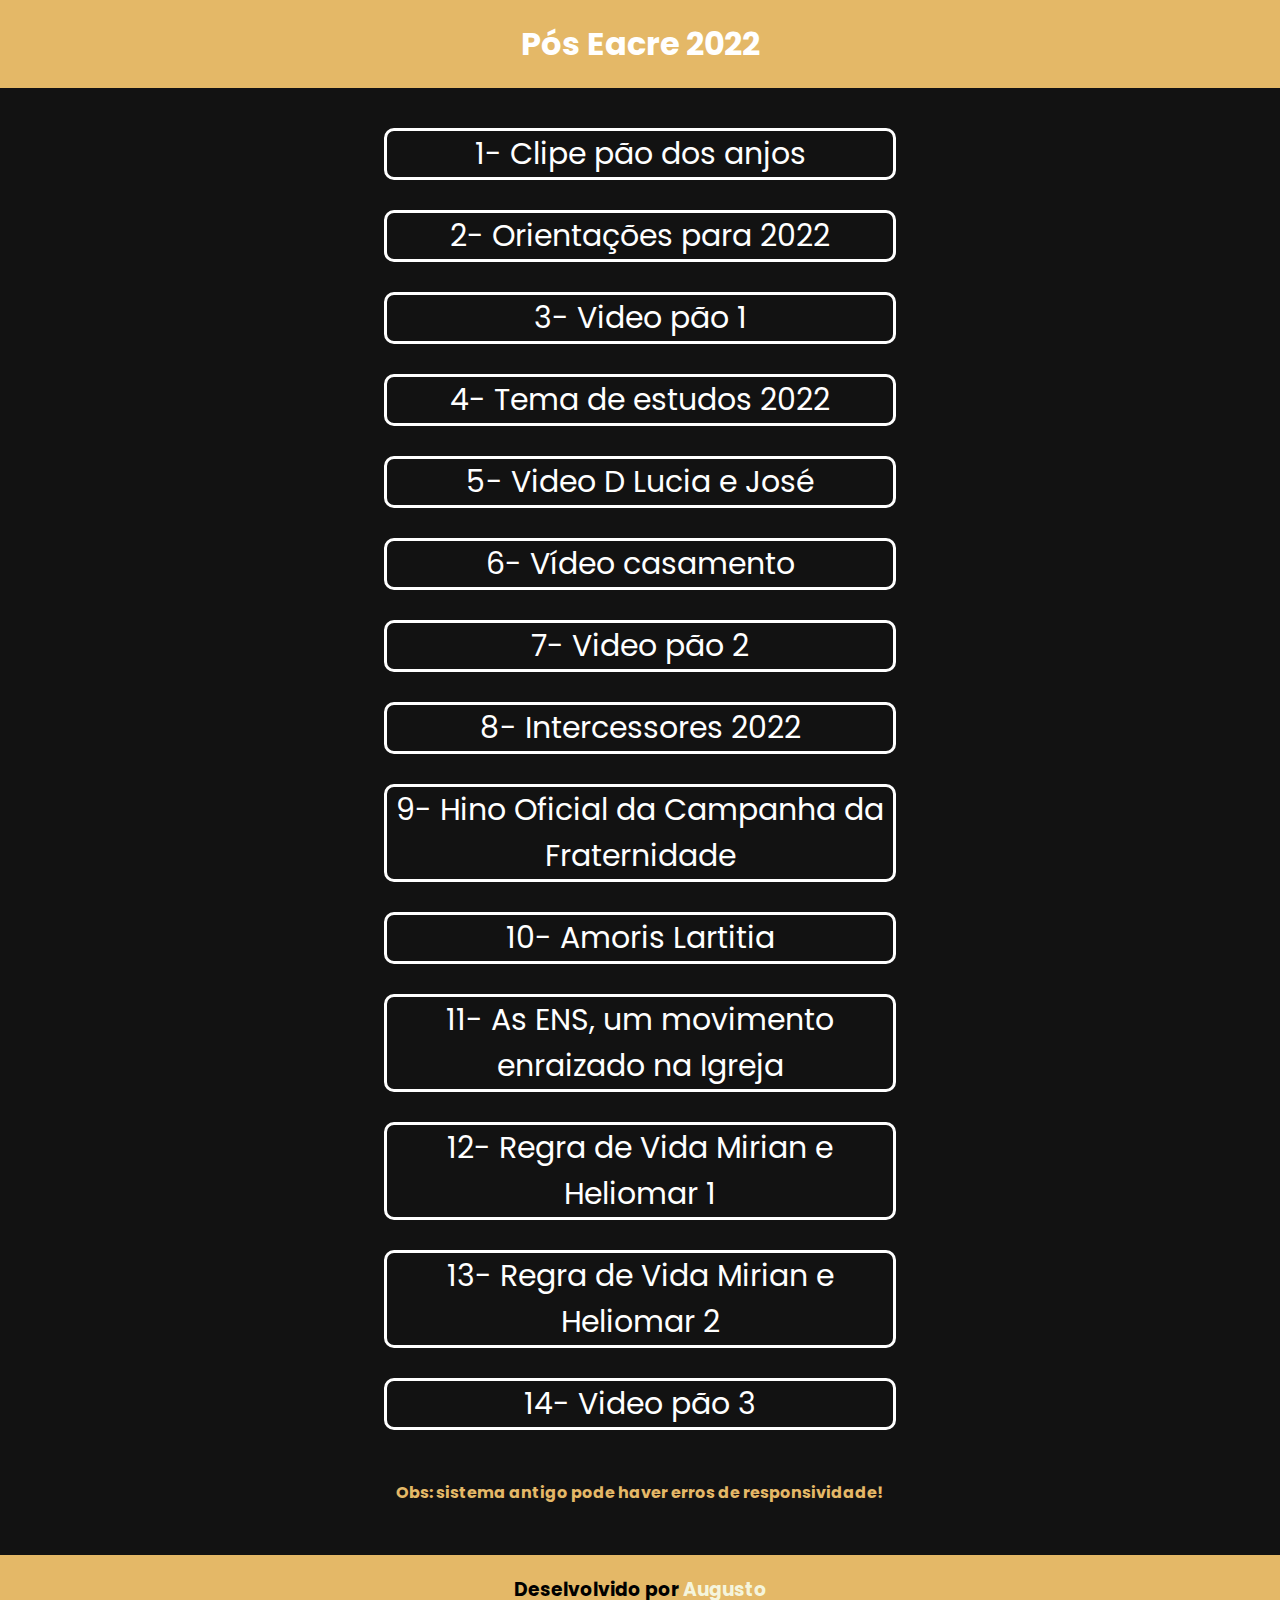
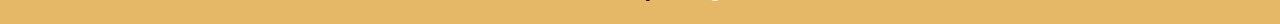
<file: index.html>
<!DOCTYPE html>
<html lang="pt">
<head>
    <meta charset="UTF-8">
    <meta http-equiv="X-UA-Compatible" content="IE=edge">
    <meta name="viewport" content="width=device-width, initial-scale=1.0">
    <title>Site Pós Eacre</title>
    <link rel="icon" href="./Assets/videocam-outline.svg">
    <link rel="stylesheet" href="style.css">
    <link href="https://fonts.googleapis.com/css2?family=Poppins:wght@300&display=swap" rel="stylesheet">
</head>

<body>
    <main>
        <header>
            <h1>Pós Eacre 2022</h1>
        </header>
        <div class="main">
            <ul>
                <a href="./video1.html"><li class="btn">1- Clipe pão dos anjos</li></a>
                <a href="./video2.html"><li class="btn">2- Orientações para 2022</li></a>
                <a href="./video3.html"><li class="btn">3- Video pão 1</li></a>
                <a href="./video4.html"><li class="btn">4- Tema de estudos 2022 </li></a>
                <a href="./video5.html"><li class="btn">5- Video D Lucia e José</li></a>
                <a href="./video6.html"><li class="btn">6- Vídeo casamento</li></a>
                <a href="./video7.html"><li class="btn">7- Video pão 2</li></a>
                <a href="./video8.html"><li class="btn">8- Intercessores 2022</li></a>
                <a href="./video9.html"><li class="btn">9- Hino Oficial da Campanha da Fraternidade</li></a>
                <a href="./video10.html"><li class="btn">10- Amoris Lartitia</li></a>
                <a href="./video11.html"><li class="btn">11- As ENS, um movimento enraizado  na Igreja</li></a>
                <a href="./video12.html"><li class="btn">12- Regra de Vida Mirian e Heliomar 1</li></a>
                <a href="./video13.html"><li class="btn">13- Regra de Vida Mirian e Heliomar 2</li></a>
                <a href="./video14.html"><li class="btn">14- Video pão 3</li></a>
            </ul>
            <br><br>
            <h4 >Obs: sistema antigo pode haver erros de responsividade!</h4>
           
    </main>
    <br><br>
    <footer>
        <h3>Deselvolvido por <a  href="https://github.com/AugustoBernardes">Augusto</a></h3>
    </footer>
</body>
</html>
</file>
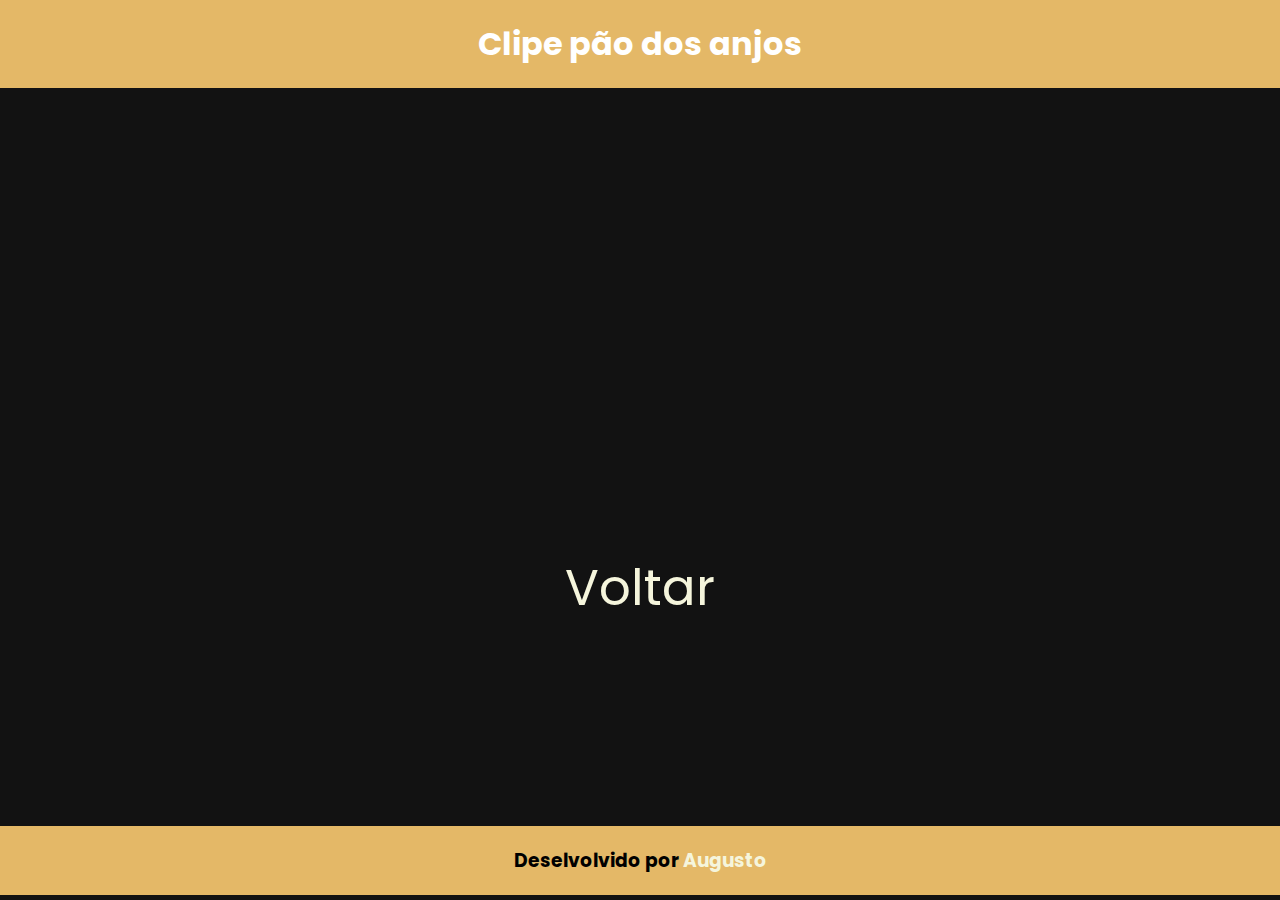
<file: video1.html>
<!DOCTYPE html>
<html lang="pt">
<head>
    <meta charset="UTF-8">
    <meta http-equiv="X-UA-Compatible" content="IE=edge">
    <meta name="viewport" content="width=device-width, initial-scale=1.0">
    <title>Eacre</title>
    <link rel="icon" href="./assets/videocam-outline.svg">
    <link rel="stylesheet" href="style.css">
    <link href="https://fonts.googleapis.com/css2?family=Poppins:wght@300&display=swap" rel="stylesheet">
</head>

<body>
    <main>
        <header>
            <h1>Clipe pão dos anjos</h1>
        </header>
       
        <div class="film">
            <iframe width="560" height="315" src="https://www.youtube.com/embed/Oue6x6k5ubY" title="YouTube video player" frameborder="0" allow="accelerometer; autoplay; clipboard-write; encrypted-media; gyroscope; picture-in-picture" allowfullscreen></iframe>
        </div>
    </main>
    <ul>
        <a class="voltar" href="./index.html"><li>Voltar</li></a>
    </ul>
    <br><br><br><br><br><br><br><br>
    <footer>
        <h3>Deselvolvido por <a href="https://github.com/AugustoBernardes">Augusto</a></h3>
    </footer>
</body>
</html>
</file>
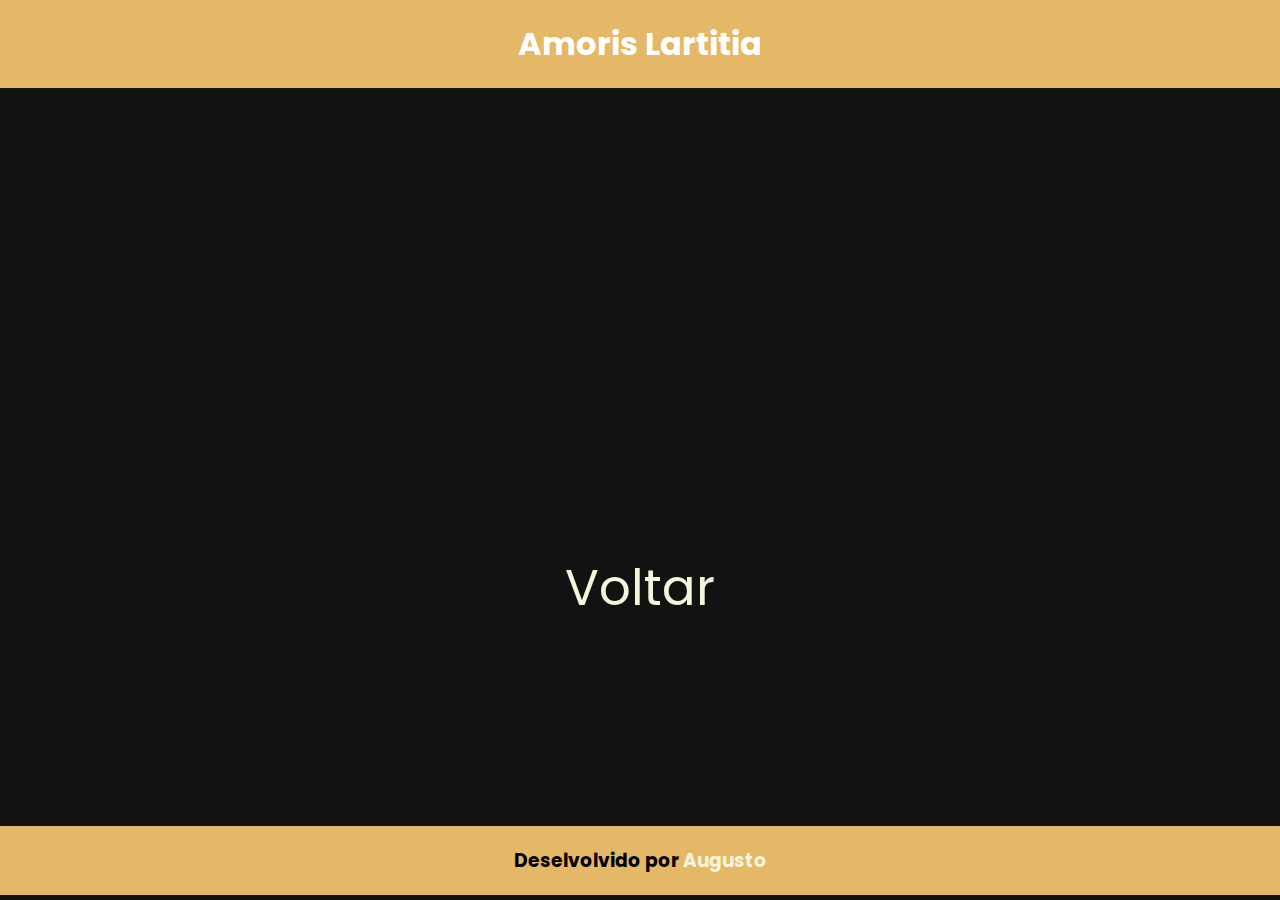
<file: video10.html>
<!DOCTYPE html>
<html lang="pt">
<head>
    <meta charset="UTF-8">
    <meta http-equiv="X-UA-Compatible" content="IE=edge">
    <meta name="viewport" content="width=device-width, initial-scale=1.0">
    <title>Eacre</title>
    <link rel="icon" href="./Assets/videocam-outline.svg">
    <link rel="stylesheet" href="style.css">
    <link href="https://fonts.googleapis.com/css2?family=Poppins:wght@300&display=swap" rel="stylesheet">
</head>

<body>
    <main>
        <header>
            <h1>Amoris Lartitia </h1>
        </header>
       
        <div class="film">
            <iframe width="560" height="315" src="https://www.youtube.com/embed/U143HSmwOOo" frameborder="0" allow="accelerometer; autoplay; clipboard-write; encrypted-media; gyroscope; picture-in-picture" allowfullscreen></iframe>
        </div>
    </main>
    <ul>
        <a class="voltar" href="./index.html"><li>Voltar</li></a>
    </ul>
    <br><br><br><br><br><br><br><br>
    <footer>
        <h3>Deselvolvido por <a href="https://github.com/AugustoBernardes">Augusto</a></h3>
    </footer>
</body>
</html>
</file>
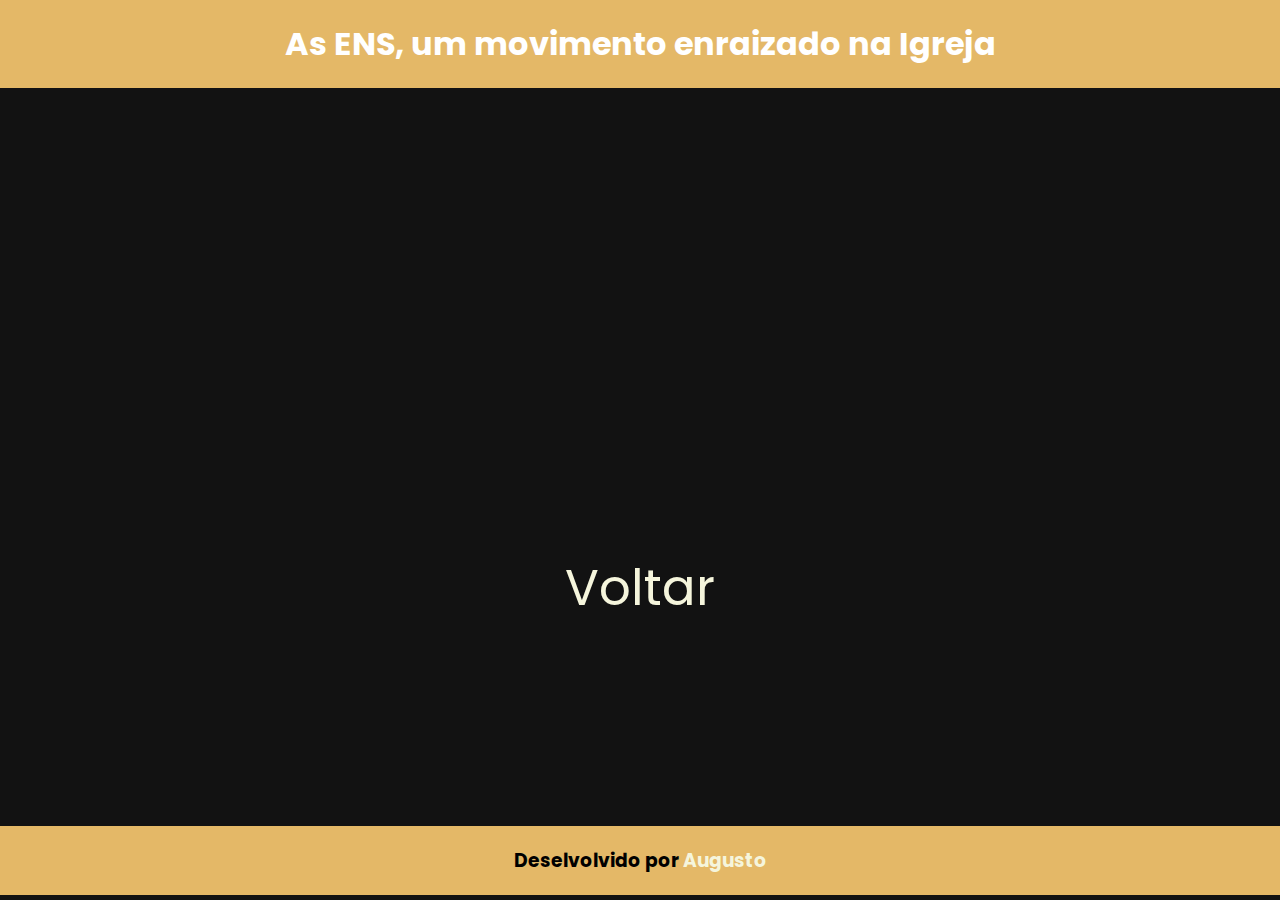
<file: video11.html>
<!DOCTYPE html>
<html lang="pt">
<head>
    <meta charset="UTF-8">
    <meta http-equiv="X-UA-Compatible" content="IE=edge">
    <meta name="viewport" content="width=device-width, initial-scale=1.0">
    <title>Eacre</title>
    <link rel="icon" href="./Assets/videocam-outline.svg">
    <link rel="stylesheet" href="style.css">
    <link href="https://fonts.googleapis.com/css2?family=Poppins:wght@300&display=swap" rel="stylesheet">
</head>

<body>
    <main>
        <header>
            <h1>As ENS, um movimento enraizado  na Igreja</h1>
        </header>
       
        <div class="film">
            <iframe width="560" height="315" src="https://www.youtube.com/embed/i0qtv4IORdQ" frameborder="0" allow="accelerometer; autoplay; clipboard-write; encrypted-media; gyroscope; picture-in-picture" allowfullscreen></iframe>
        </div>
    </main>
    <ul>
        <a class="voltar" href="./index.html"><li>Voltar</li></a>
    </ul>
    <br><br><br><br><br><br><br><br>
    <footer>
        <h3>Deselvolvido por <a href="https://github.com/AugustoBernardes">Augusto</a></h3>
    </footer>
</body>
</html>
</file>
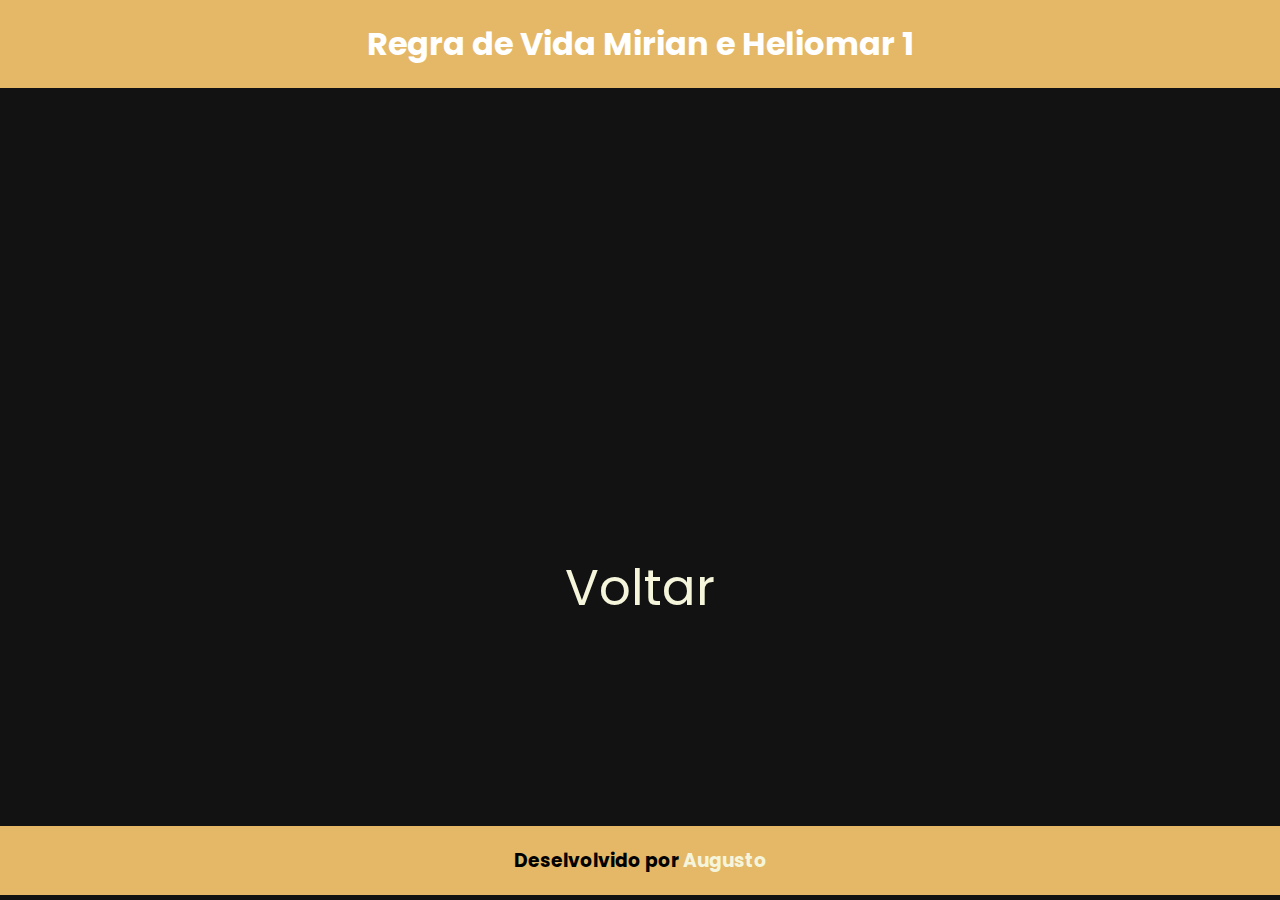
<file: video12.html>
<!DOCTYPE html>
<html lang="pt">
<head>
    <meta charset="UTF-8">
    <meta http-equiv="X-UA-Compatible" content="IE=edge">
    <meta name="viewport" content="width=device-width, initial-scale=1.0">
    <title>Eacre</title>
    <link rel="icon" href="./Assets/videocam-outline.svg">
    <link rel="stylesheet" href="style.css">
    <link href="https://fonts.googleapis.com/css2?family=Poppins:wght@300&display=swap" rel="stylesheet">
</head>

<body>
    <main>
        <header>
            <h1>Regra de Vida Mirian e Heliomar 1</h1>
        </header>
       
        <div class="film">
            <iframe width="560" height="315" src="https://www.youtube.com/embed/o5A3l3Op2ag" frameborder="0" allow="accelerometer; autoplay; clipboard-write; encrypted-media; gyroscope; picture-in-picture" allowfullscreen></iframe>
        </div>
    </main>
    <ul>
        <a class="voltar" href="./index.html"><li>Voltar</li></a>
    </ul>
    <br><br><br><br><br><br><br><br>
    <footer>
        <h3>Deselvolvido por <a href="https://github.com/AugustoBernardes">Augusto</a></h3>
    </footer>
</body>
</html>
</file>
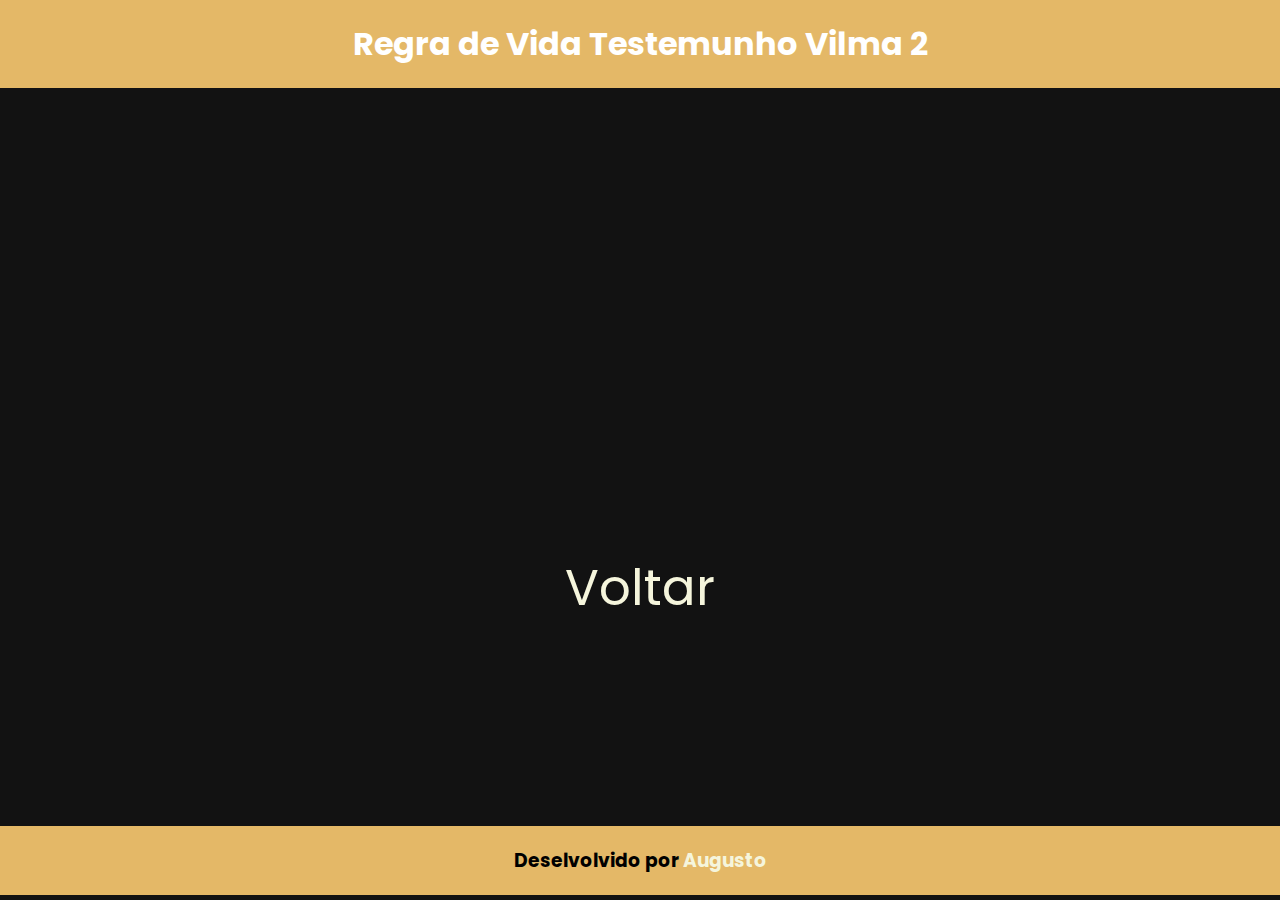
<file: video13.html>
<!DOCTYPE html>
<html lang="pt">
<head>
    <meta charset="UTF-8">
    <meta http-equiv="X-UA-Compatible" content="IE=edge">
    <meta name="viewport" content="width=device-width, initial-scale=1.0">
    <title>Eacre</title>
    <link rel="icon" href="./Assets/videocam-outline.svg">
    <link rel="stylesheet" href="style.css">
    <link href="https://fonts.googleapis.com/css2?family=Poppins:wght@300&display=swap" rel="stylesheet">
</head>

<body>
    <main>
        <header>
            <h1>Regra de Vida Testemunho Vilma 2</h1>
        </header>
       
        <div class="film">
            <iframe width="560" height="315" src="https://www.youtube.com/embed/4rAkBQbdty8" frameborder="0" allow="accelerometer; autoplay; clipboard-write; encrypted-media; gyroscope; picture-in-picture" allowfullscreen></iframe>
        </div>
    </main>
    <ul>
        <a class="voltar" href="./index.html"><li>Voltar</li></a>
    </ul>
    <br><br><br><br><br><br><br><br>
    <footer>
        <h3>Deselvolvido por <a href="https://github.com/AugustoBernardes">Augusto</a></h3>
    </footer>
</body>
</html>
</file>
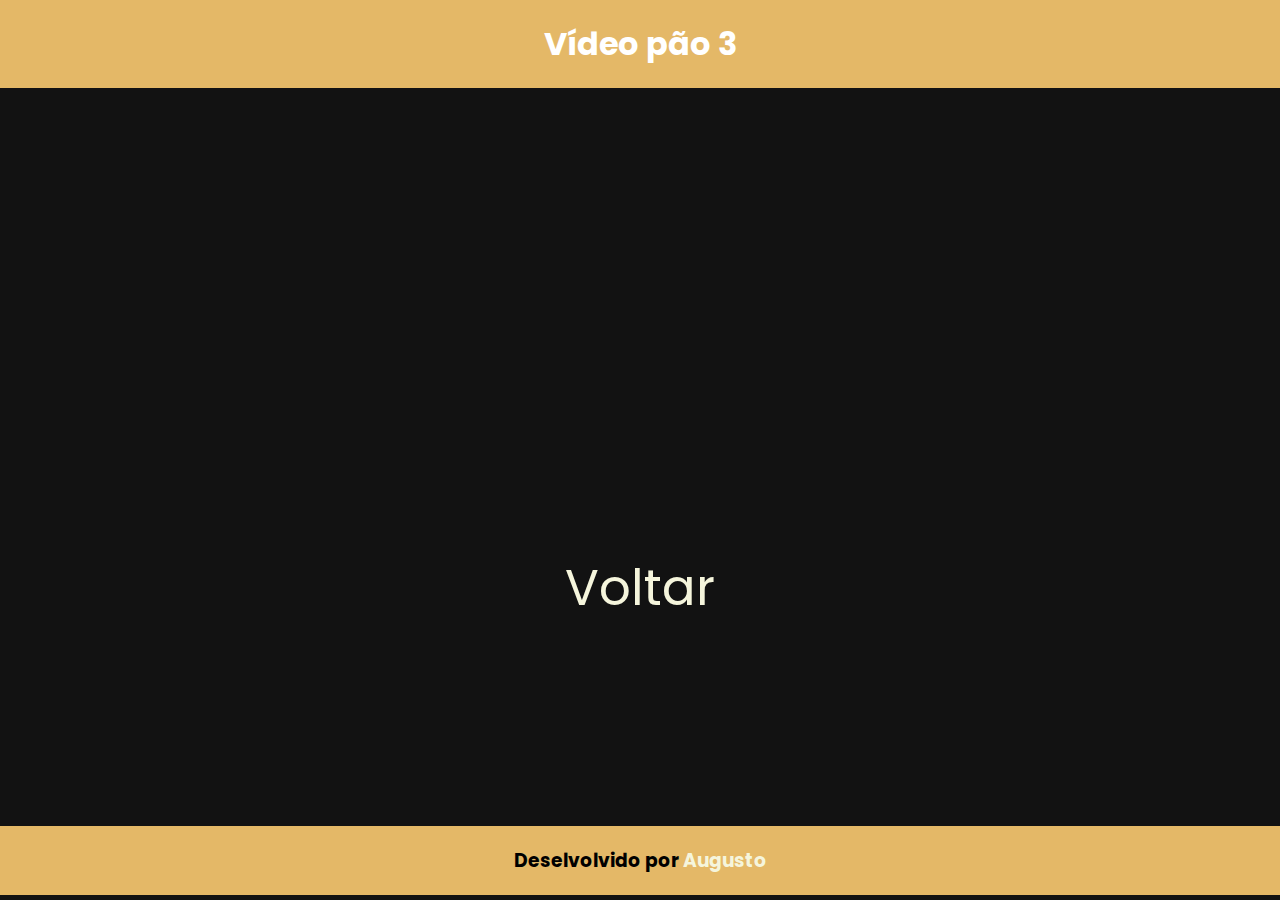
<file: video14.html>
<!DOCTYPE html>
<html lang="pt">
<head>
    <meta charset="UTF-8">
    <meta http-equiv="X-UA-Compatible" content="IE=edge">
    <meta name="viewport" content="width=device-width, initial-scale=1.0">
    <title>Eacre</title>
    <link rel="icon" href="./Assets/videocam-outline.svg">
    <link rel="stylesheet" href="style.css">
    <link href="https://fonts.googleapis.com/css2?family=Poppins:wght@300&display=swap" rel="stylesheet">
</head>

<body>
    <main>
        <header>
            <h1>Vídeo pão 3</h1>
        </header>
       
        <div class="film">
            <iframe width="560" height="315" src="https://www.youtube.com/embed/86VxdqVsOYQ" frameborder="0" allow="accelerometer; autoplay; clipboard-write; encrypted-media; gyroscope; picture-in-picture" allowfullscreen></iframe>
        </div>
    </main>
    <ul>
        <a class="voltar" href="./index.html"><li>Voltar</li></a>
    </ul>
    <br><br><br><br><br><br><br><br>
    <footer>
        <h3>Deselvolvido por <a href="https://github.com/AugustoBernardes">Augusto</a></h3>
    </footer>
</body>
</html>
</file>
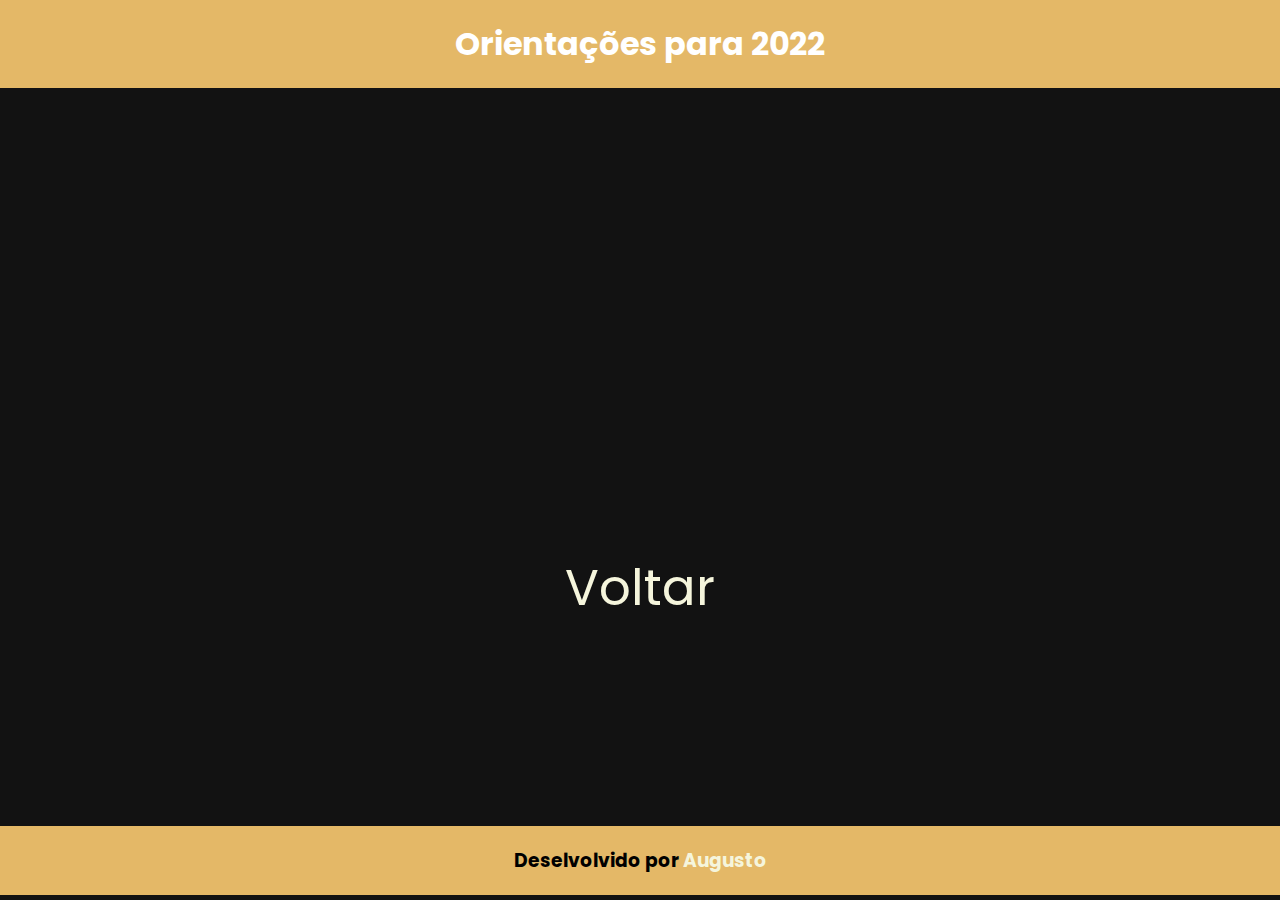
<file: video2.html>
<!DOCTYPE html>
<html lang="pt">
<head>
    <meta charset="UTF-8">
    <meta http-equiv="X-UA-Compatible" content="IE=edge">
    <meta name="viewport" content="width=device-width, initial-scale=1.0">
    <title>Eacre</title>
    <link rel="icon" href="./Assets/videocam-outline.svg">
    <link rel="stylesheet" href="style.css">
    <link href="https://fonts.googleapis.com/css2?family=Poppins:wght@300&display=swap" rel="stylesheet">
</head>

<body>
    <main>
        <header>
            <h1>Orientações para 2022</h1>
        </header>
       
        <div class="film">
            <iframe width="560" height="315" src="https://www.youtube.com/embed/E3NoeF7gWUg" title="YouTube video player" frameborder="0" allow="accelerometer; autoplay; clipboard-write; encrypted-media; gyroscope; picture-in-picture" allowfullscreen></iframe>
        </div>
    </main>
    <ul>
        <a class="voltar" href="./index.html"><li>Voltar</li></a>
    </ul>
    <br><br><br><br><br><br><br><br>
    <footer>
        <h3>Deselvolvido por <a href="https://youtu.be/E3NoeF7gWUg">Augusto</a></h3>
    </footer>
</body>
</html>
</file>
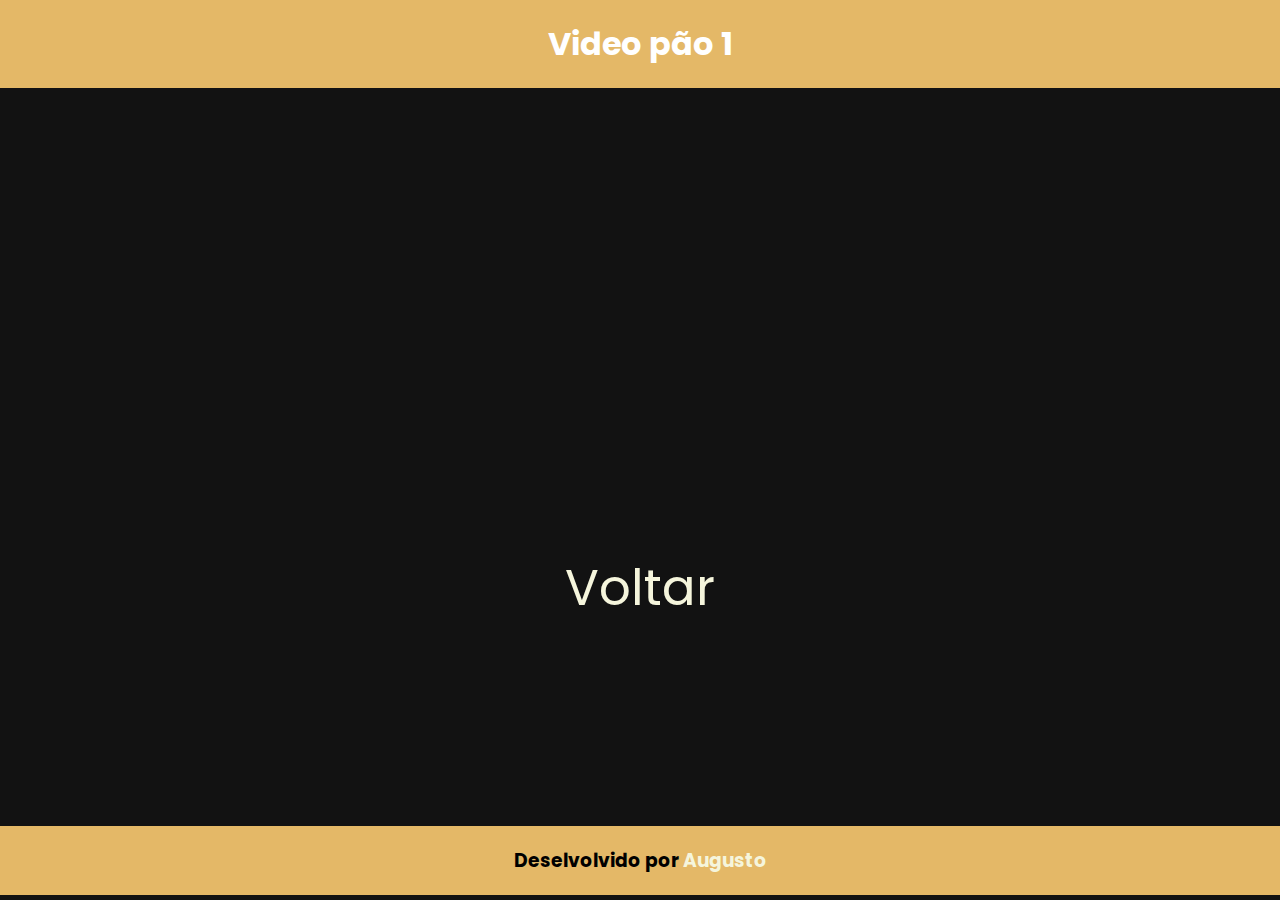
<file: video3.html>
<!DOCTYPE html>
<html lang="pt">
<head>
    <meta charset="UTF-8">
    <meta http-equiv="X-UA-Compatible" content="IE=edge">
    <meta name="viewport" content="width=device-width, initial-scale=1.0">
    <title>Eacre</title>
    <link rel="icon" href="./Assets/videocam-outline.svg">
    <link rel="stylesheet" href="style.css">
    <link href="https://fonts.googleapis.com/css2?family=Poppins:wght@300&display=swap" rel="stylesheet">
</head>

<body>
    <main>
        <header>
            <h1>Video pão 1</h1>
        </header>
       
        <div class="film">
            <iframe width="560" height="315" src="https://www.youtube.com/embed/DuDz9I0vpVw" title="YouTube video player" frameborder="0" allow="accelerometer; autoplay; clipboard-write; encrypted-media; gyroscope; picture-in-picture" allowfullscreen></iframe>
        </div>
    </main>
    <ul>
        <a class="voltar" href="./index.html"><li>Voltar</li></a>
    </ul>
    <br><br><br><br><br><br><br><br>
    <footer>
        <h3>Deselvolvido por <a href="https://github.com/AugustoBernardes">Augusto</a></h3>
    </footer>
</body>
</html>
</file>
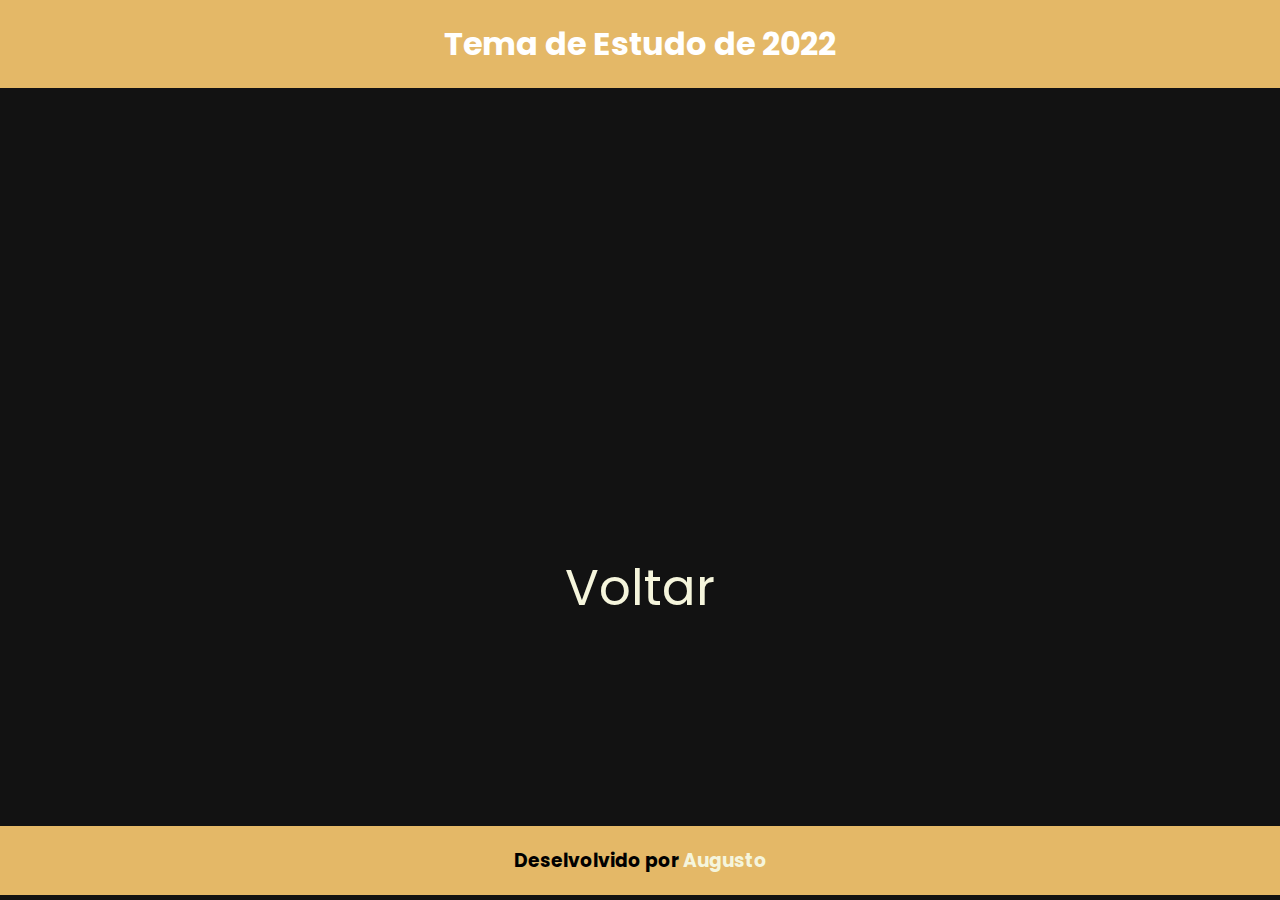
<file: video4.html>
<!DOCTYPE html>
<html lang="pt">
<head>
    <meta charset="UTF-8">
    <meta http-equiv="X-UA-Compatible" content="IE=edge">
    <meta name="viewport" content="width=device-width, initial-scale=1.0">
    <title>Eacre</title>
    <link rel="icon" href="./Assets/videocam-outline.svg">
    <link rel="stylesheet" href="style.css">
    <link href="https://fonts.googleapis.com/css2?family=Poppins:wght@300&display=swap" rel="stylesheet">
</head>

<body>
    <main>
        <header>
            <h1>Tema de Estudo de 2022</h1>
        </header>
       
        <div class="film">
            <iframe width="560" height="315" src="https://www.youtube.com/embed/FjV9jbbkc_A" title="YouTube video player" frameborder="0" allow="accelerometer; autoplay; clipboard-write; encrypted-media; gyroscope; picture-in-picture" allowfullscreen></iframe>
        </div>
    </main>
    <ul>
        <a class="voltar" href="./index.html"><li>Voltar</li></a>
    </ul>
    <br><br><br><br><br><br><br><br>
    <footer>
        <h3>Deselvolvido por <a href="https://github.com/AugustoBernardes">Augusto</a></h3>
    </footer>
</body>
</html>
</file>
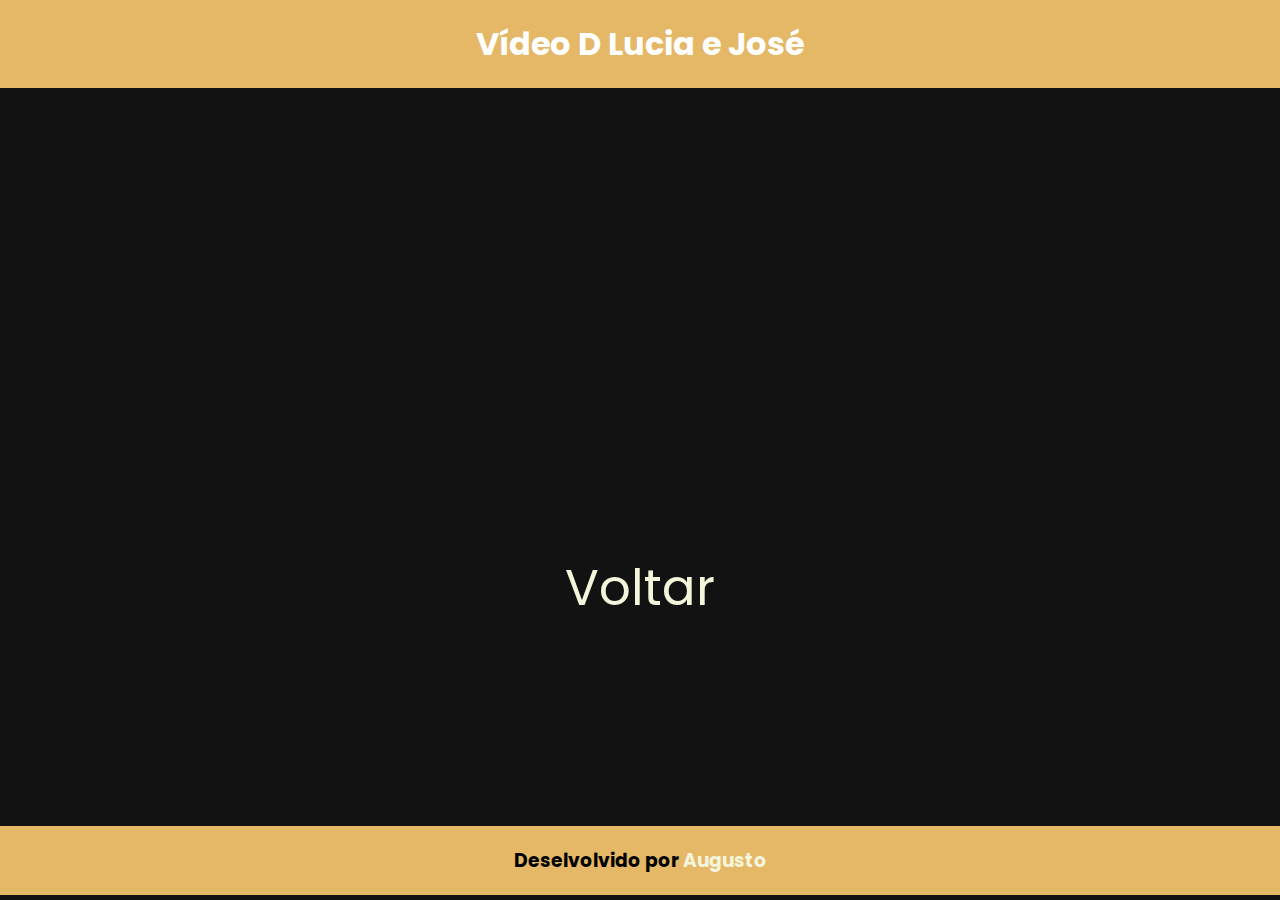
<file: video5.html>
<!DOCTYPE html>
<html lang="pt">
<head>
    <meta charset="UTF-8">
    <meta http-equiv="X-UA-Compatible" content="IE=edge">
    <meta name="viewport" content="width=device-width, initial-scale=1.0">
    <title>Eacre</title>
    <link rel="icon" href="./Assets/videocam-outline.svg">
    <link rel="stylesheet" href="style.css">
    <link href="https://fonts.googleapis.com/css2?family=Poppins:wght@300&display=swap" rel="stylesheet">
</head>

<body>
    <main>
        <header>
            <h1>Vídeo D Lucia e José </h1>
        </header>
       
        <div class="film">
            <iframe width="560" height="315" src="https://www.youtube.com/embed/OQiu89eS6UQ" title="YouTube video player" frameborder="0" allow="accelerometer; autoplay; clipboard-write; encrypted-media; gyroscope; picture-in-picture" allowfullscreen></iframe>
        </div>
    </main>
    <ul>
        <a class="voltar" href="./index.html"><li>Voltar</li></a>
    </ul>
    <br><br><br><br><br><br><br><br>
    <footer>
        <h3>Deselvolvido por <a href="https://github.com/AugustoBernardes">Augusto</a></h3>
    </footer>
</body>
</html>
</file>
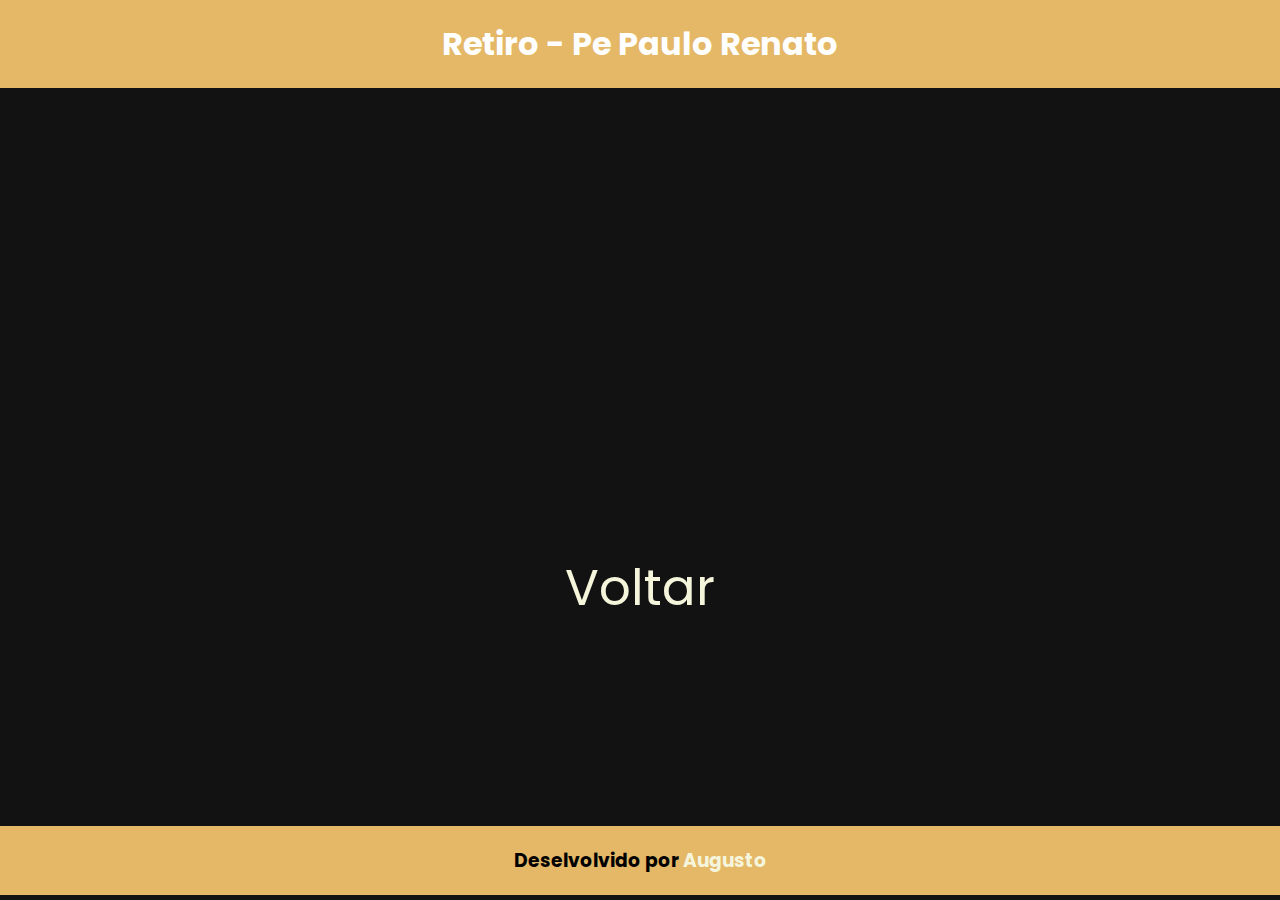
<file: video6.html>
<!DOCTYPE html>
<html lang="pt">
<head>
    <meta charset="UTF-8">
    <meta http-equiv="X-UA-Compatible" content="IE=edge">
    <meta name="viewport" content="width=device-width, initial-scale=1.0">
    <title>Retiro Padre Paulo</title>
    <link rel="icon" href="./Assets/videocam-outline.svg">
    <link rel="stylesheet" href="style.css">
    <link href="https://fonts.googleapis.com/css2?family=Poppins:wght@300&display=swap" rel="stylesheet">
</head>

<body>
    <main>
        <header>
            <h1>Retiro - Pe Paulo Renato</h1>
        </header>
       
        <div class="film">
            <iframe width="560" height="315" src="https://www.youtube.com/embed/ywykcaPB8Uc" frameborder="0" allow="accelerometer; autoplay; clipboard-write; encrypted-media; gyroscope; picture-in-picture" allowfullscreen></iframe>
        </div>
    </main>
    <ul>
        <a class="voltar" href="./index.html"><li>Voltar</li></a>
    </ul>
    <br><br><br><br><br><br><br><br>
    <footer>
        <h3>Deselvolvido por <a href="https://github.com/AugustoBernardes">Augusto</a></h3>
    </footer>
</body>
</html>
</file>
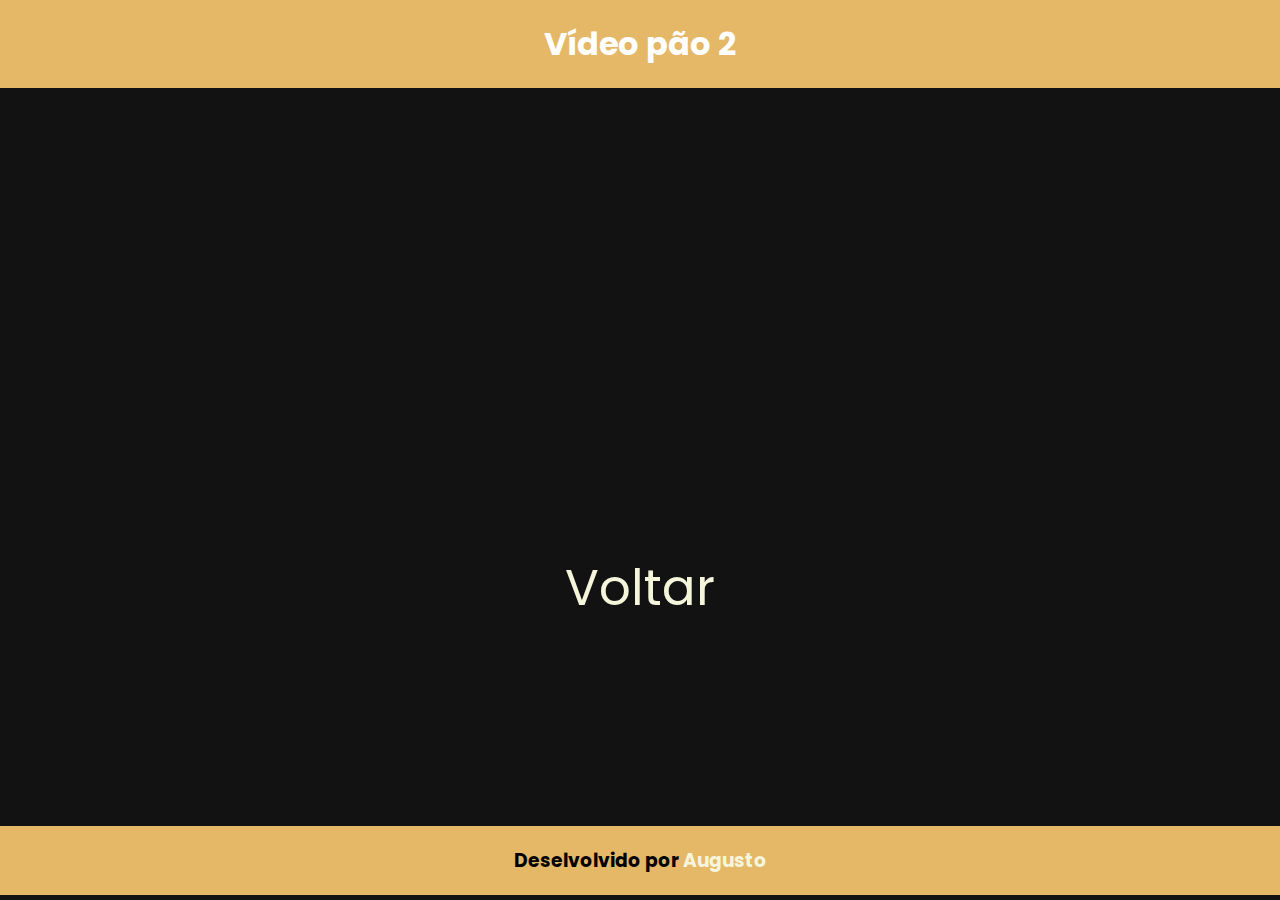
<file: video7.html>
<!DOCTYPE html>
<html lang="pt">
<head>
    <meta charset="UTF-8">
    <meta http-equiv="X-UA-Compatible" content="IE=edge">
    <meta name="viewport" content="width=device-width, initial-scale=1.0">
    <title>Eacre</title>
    <link rel="icon" href="./Assets/videocam-outline.svg">
    <link rel="stylesheet" href="style.css">
    <link href="https://fonts.googleapis.com/css2?family=Poppins:wght@300&display=swap" rel="stylesheet">
</head>

<body>
    <main>
        <header>
            <h1>Vídeo pão 2</h1>
        </header>
       
        <div class="film">
            <iframe width="560" height="315" src="https://www.youtube.com/embed/a_Ef-bMFV88" frameborder="0" allow="accelerometer; autoplay; clipboard-write; encrypted-media; gyroscope; picture-in-picture" allowfullscreen></iframe>
        </div>
    </main>
    <ul>
        <a class="voltar" href="./index.html"><li>Voltar</li></a>
    </ul>
    <br><br><br><br><br><br><br><br>
    <footer>
        <h3>Deselvolvido por <a href="https://github.com/AugustoBernardes">Augusto</a></h3>
    </footer>
</body>
</html>
</file>
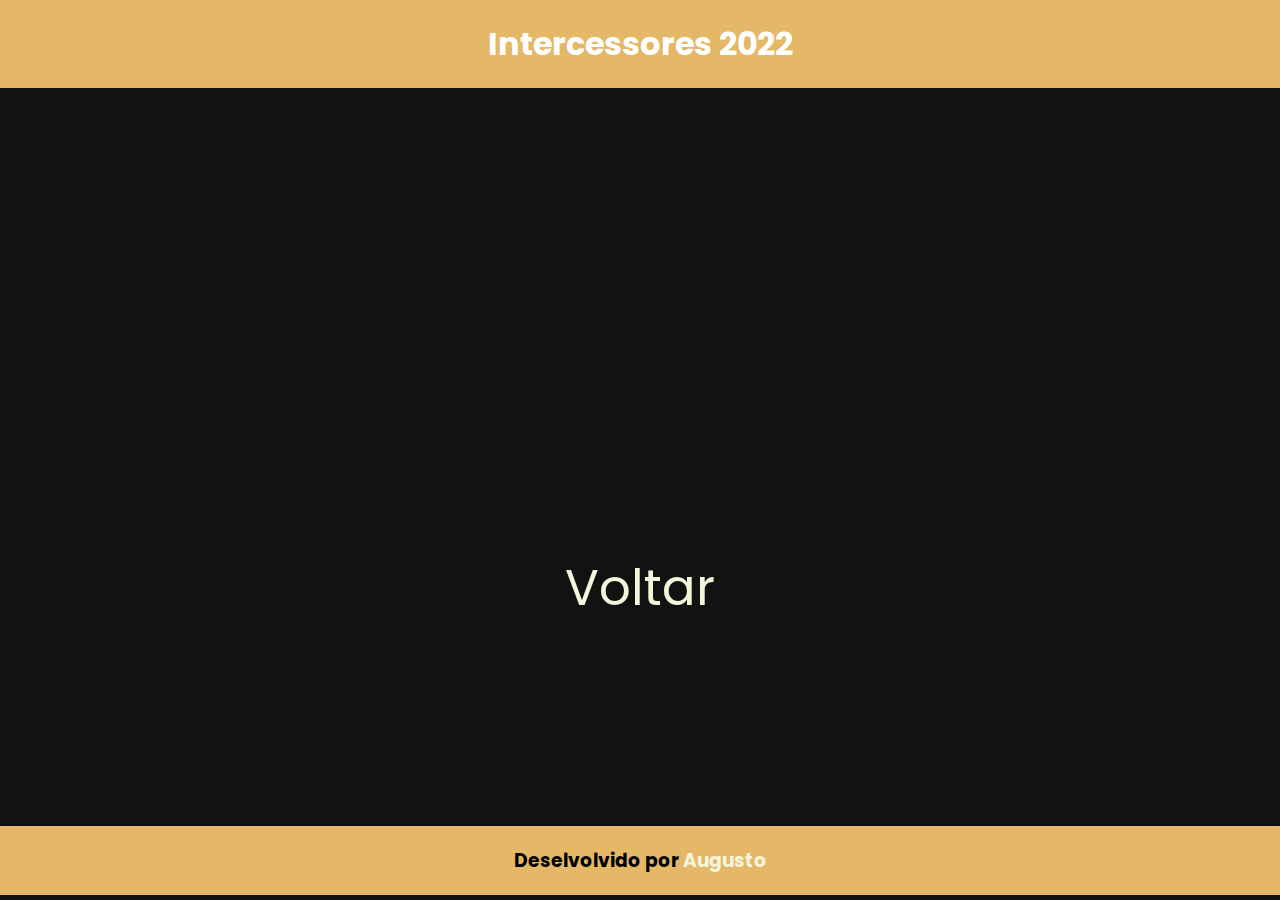
<file: video8.html>
<!DOCTYPE html>
<html lang="pt">
<head>
    <meta charset="UTF-8">
    <meta http-equiv="X-UA-Compatible" content="IE=edge">
    <meta name="viewport" content="width=device-width, initial-scale=1.0">
    <title>Eacre</title>
    <link rel="icon" href="./Assets/videocam-outline.svg">
    <link rel="stylesheet" href="style.css">
    <link href="https://fonts.googleapis.com/css2?family=Poppins:wght@300&display=swap" rel="stylesheet">
</head>

<body>
    <main>
        <header>
            <h1>Intercessores 2022</h1>
        </header>
       
        <div class="film">
            <iframe width="560" height="315" src="https://www.youtube.com/embed/McZWjKNb09k" frameborder="0" allow="accelerometer; autoplay; clipboard-write; encrypted-media; gyroscope; picture-in-picture" allowfullscreen></iframe>
        </div>
    </main>
    <ul>
        <a class="voltar" href="./index.html"><li>Voltar</li></a>
    </ul>
    <br><br><br><br><br><br><br><br>
    <footer>
        <h3>Deselvolvido por <a href="https://github.com/AugustoBernardes">Augusto</a></h3>
    </footer>
</body>
</html>
</file>
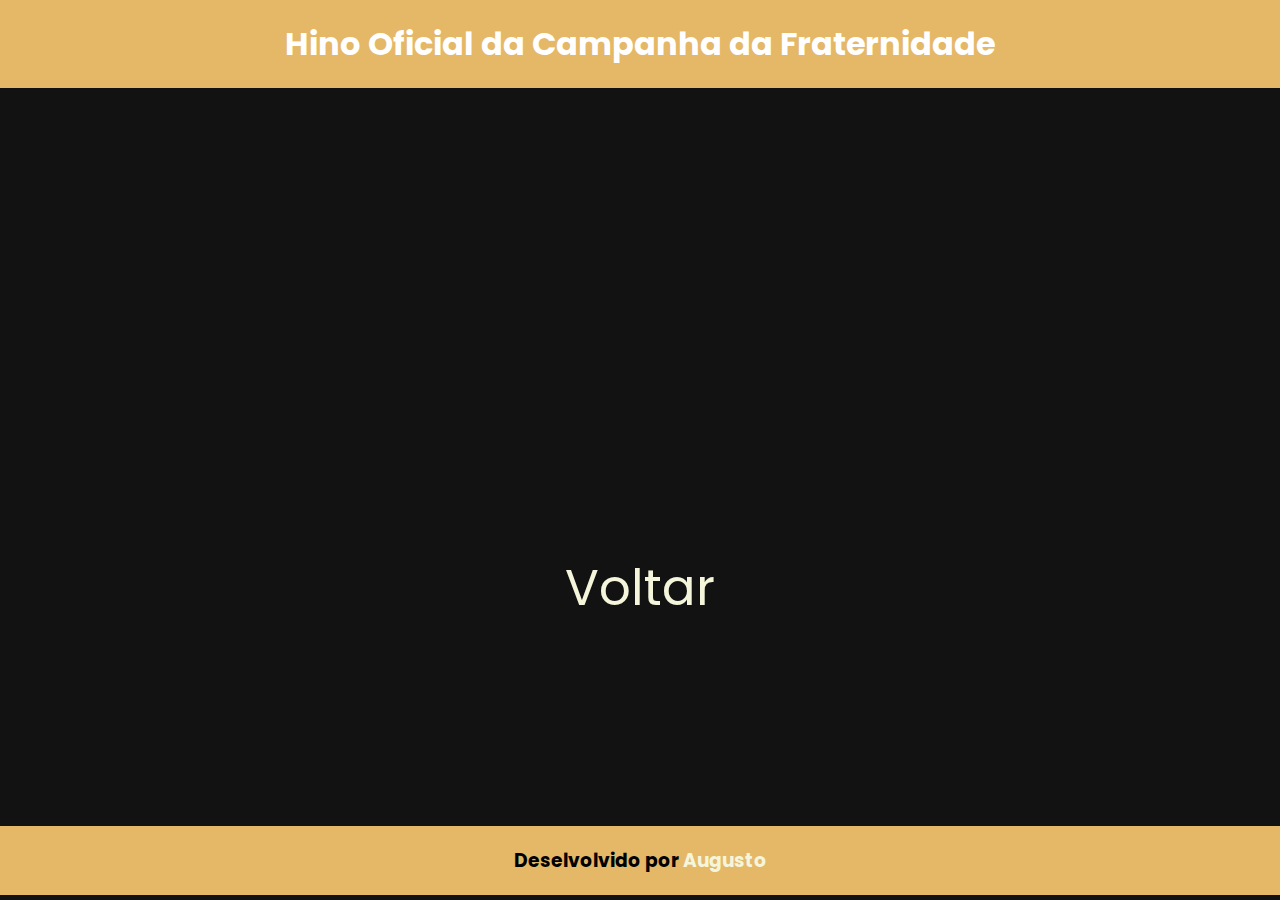
<file: video9.html>
<!DOCTYPE html>
<html lang="pt">
<head>
    <meta charset="UTF-8">
    <meta http-equiv="X-UA-Compatible" content="IE=edge">
    <meta name="viewport" content="width=device-width, initial-scale=1.0">
    <title>Eacre</title>
    <link rel="icon" href="./Assets/videocam-outline.svg">
    <link rel="stylesheet" href="style.css">
    <link href="https://fonts.googleapis.com/css2?family=Poppins:wght@300&display=swap" rel="stylesheet">
</head>

<body>
    <main>
        <header>
            <h1>Hino Oficial da Campanha da Fraternidade </h1>
        </header>
       
        <div class="film">
            <iframe width="560" height="315" src="https://www.youtube.com/embed/yLXvwIAI4eg" frameborder="0" allow="accelerometer; autoplay; clipboard-write; encrypted-media; gyroscope; picture-in-picture" allowfullscreen></iframe>
        </div>
    </main>
    <ul>
        <a class="voltar" href="./index.html"><li>Voltar</li></a>
    </ul>
    <br><br><br><br><br><br><br><br>
    <footer>
        <h3>Deselvolvido por <a href="https://github.com/AugustoBernardes">Augusto</a></h3>
    </footer>
</body>
</html>
</file>
<file: style.css>
*{
    padding: 0;
    margin: 0;
    box-sizing: border-box;
}

body{
    font-family: 'Poppins', sans-serif;
    background-color:  rgb(18,18,18);
}

.section{
    background-color: red;
}

header{
    background-color: rgb(228, 184, 103);
    padding: 20px;
}

h1{
    color: white;
    text-align: center;
}

a{
    text-decoration: none;
    color: beige;
}

a:hover{
    color: black;
}


.main{
    width: 40%;
    text-align: center;
    margin: auto;
    
}

ul{
    margin-top: 40px;
    list-style: none;
}

.btn{
    color: white;
    font-size: 30px;
    margin-top: 30px;
    border: solid;
    border-radius: 10px;
    
}

.btn:hover{
    color: rgb(214, 92, 92);
}

footer{
    background-color: rgb(228, 184, 103);
    padding: 20px;
}

h3{
    text-align: center;
}


 /* About the videos */

.film{
    padding-top: 100px;
    width: 100%;
    text-align: center;
 }


video{
    width: 50%;
 }

.voltar{
    font-size: 50px;
    text-align: center;   
}

.voltar:hover{
    color:rgb(214, 92, 92)
}

/* Tutorial */

.txtTuto{
    padding: 10px;
    color: white;
    background-color: rgb(228, 184, 103);
    border-radius: 10px;
    margin-bottom: 16px;
}

.tutorial{
    margin-top: 100px;
    width: 100%;
}

.videoTuto{
    width: 100%;
    margin: auto;
    border-radius: 20px;
}

/* Credits */
.credit{
    font-size: larger;
    margin-top: 10px;
    margin-bottom: -50px;
    text-align: center;
    background-color: rgb(228, 184, 103);
    border-radius: 10px;
}

/* Text video */

.txtVideo{
    margin-top: 100px;
    padding: 10px;
    background-color:rgb(228, 184, 103) ;
    border-radius: 10px;
    color:white;
}

h4{
    color: rgb(228, 184, 103);
}
</file>
